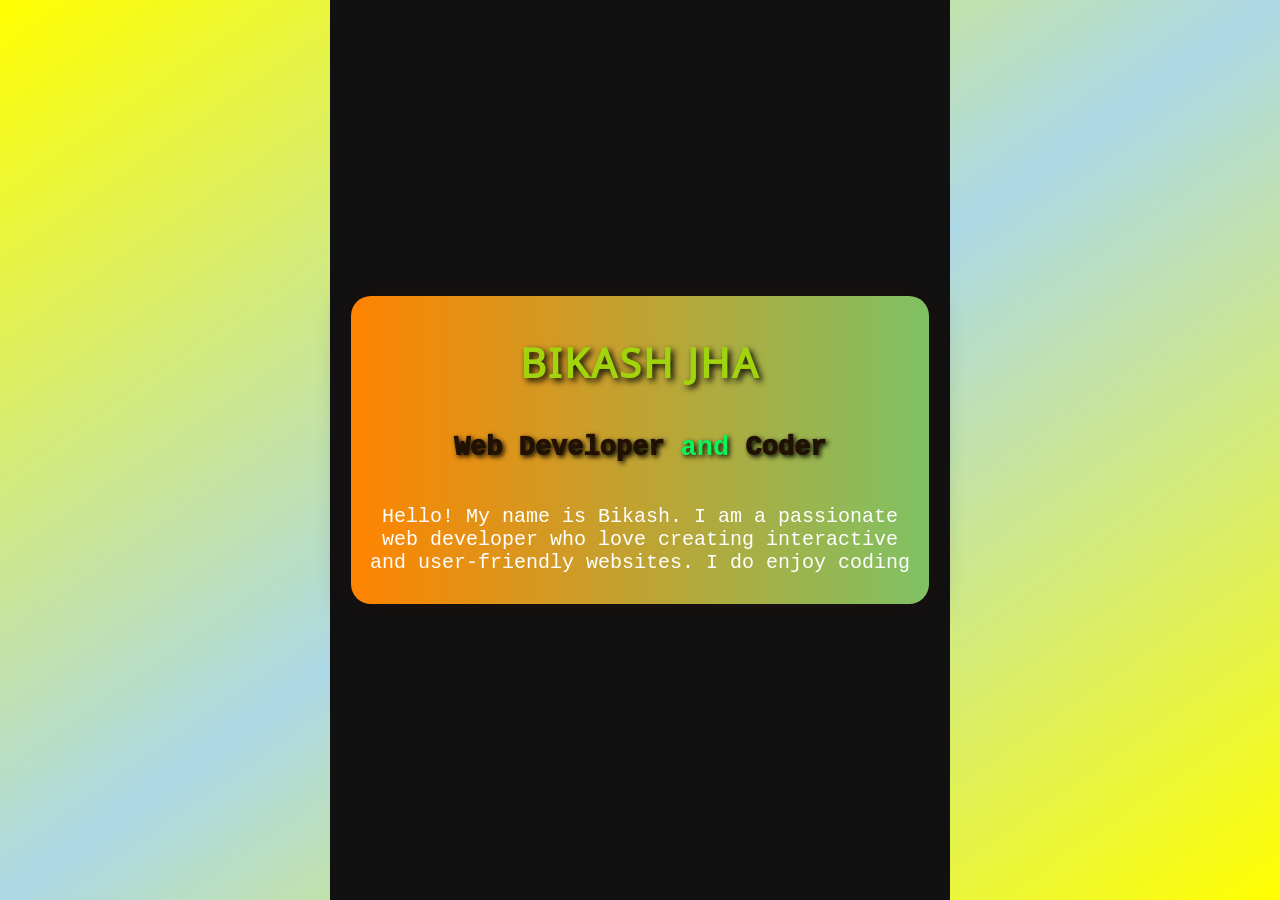
<file: snw_lec/index.html>
<!DOCTYPE html>
<html lang="en">
<head>
    <meta charset="UTF-8">
    <title>kyu bhai</title>
    <link rel="preconnect" href="https://fonts.googleapis.com">
    <link rel="preconnect" href="https://fonts.gstatic.com" crossorigin>
    <link href="https://fonts.googleapis.com/css2?family=Noto+Sans+Linear+B&display=swap" rel="stylesheet">
    <link rel="stylesheet" href="index.css">
</head>
<body>
    <div class="holographic-container">
        <div class="holographic-card">
            <h1>Bikash Jha</h1>
            <h2><span>Web Developer</span> and <span>Coder</span></h2>
            <p>Hello! My name is Bikash. I am a passionate web developer who love creating interactive and user-friendly websites. I do enjoy coding</p>
        </div>
    </div>
</body>
</html>
</file>
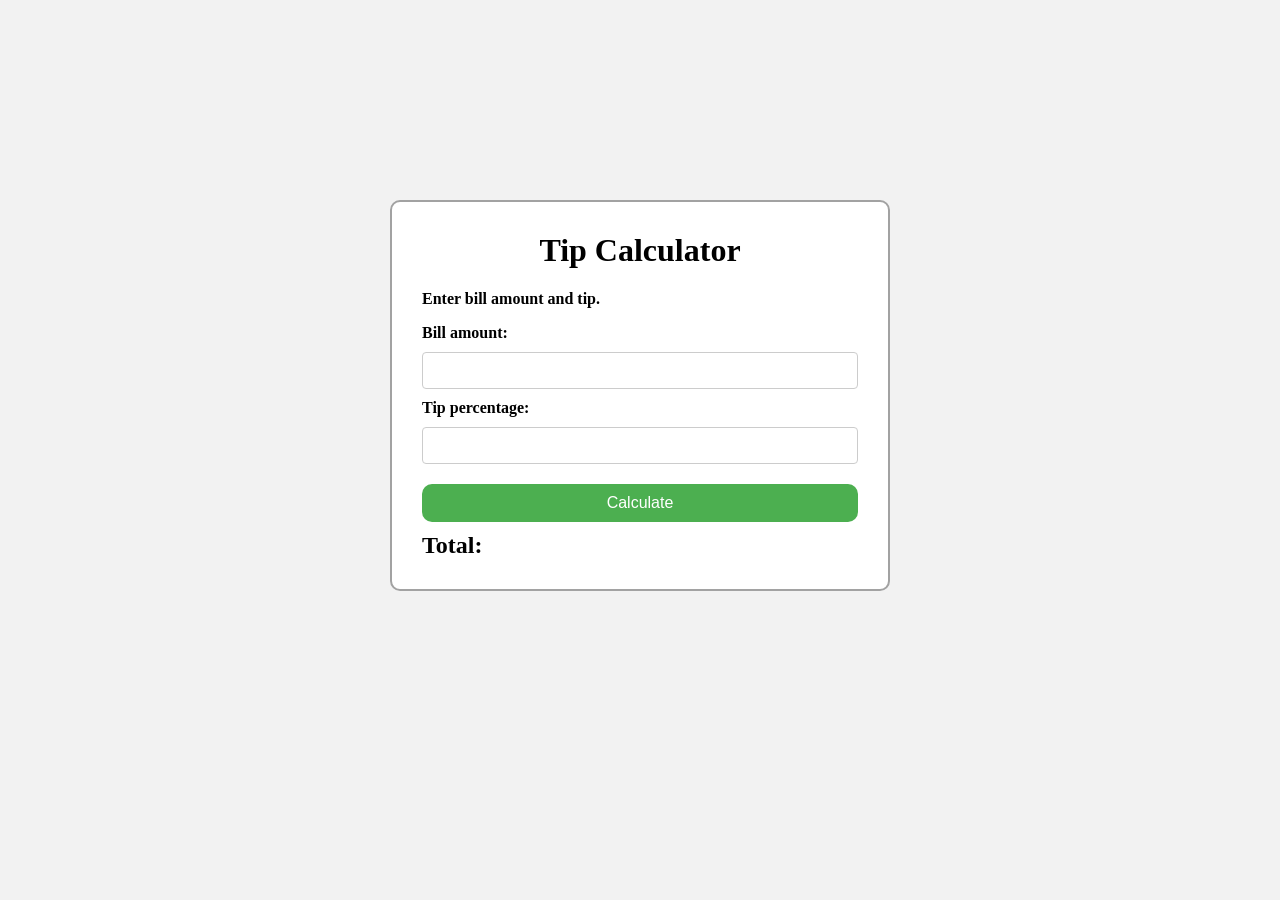
<file: snw_lec/lab1/index.html>
<!DOCTYPE html>
<html lang="en">
<head>
    <meta charset="UTF-8">
    <meta http-equiv="X-UA-Compatible" content="IE=edge">
    <meta name="viewport" content="width=device-width, initial-scale=1.0">
    <title>tip calculator</title>
    <link rel="stylesheet" href="style.css">
</head>
<body>
    <div class="container">
        <h1>Tip Calculator</h1>
        <p>Enter bill amount and tip.</p>
        <label for="bill">Bill amount:</label>
        <input type="number" id="bill">
        <br/>
        <label for="tip">Tip percentage:</label>
        <input type="number" id="tip">
        <br/>
        <button id="calculate">Calculate</button>
        <br/>
        <label for="total" style="font-size: 24px;font-weight: bold;margin-top: 10px;">Total:</label>
        <span id="total"></span>

    </div>
    <script src="index.js"></script>
</body>
</html>
</file>
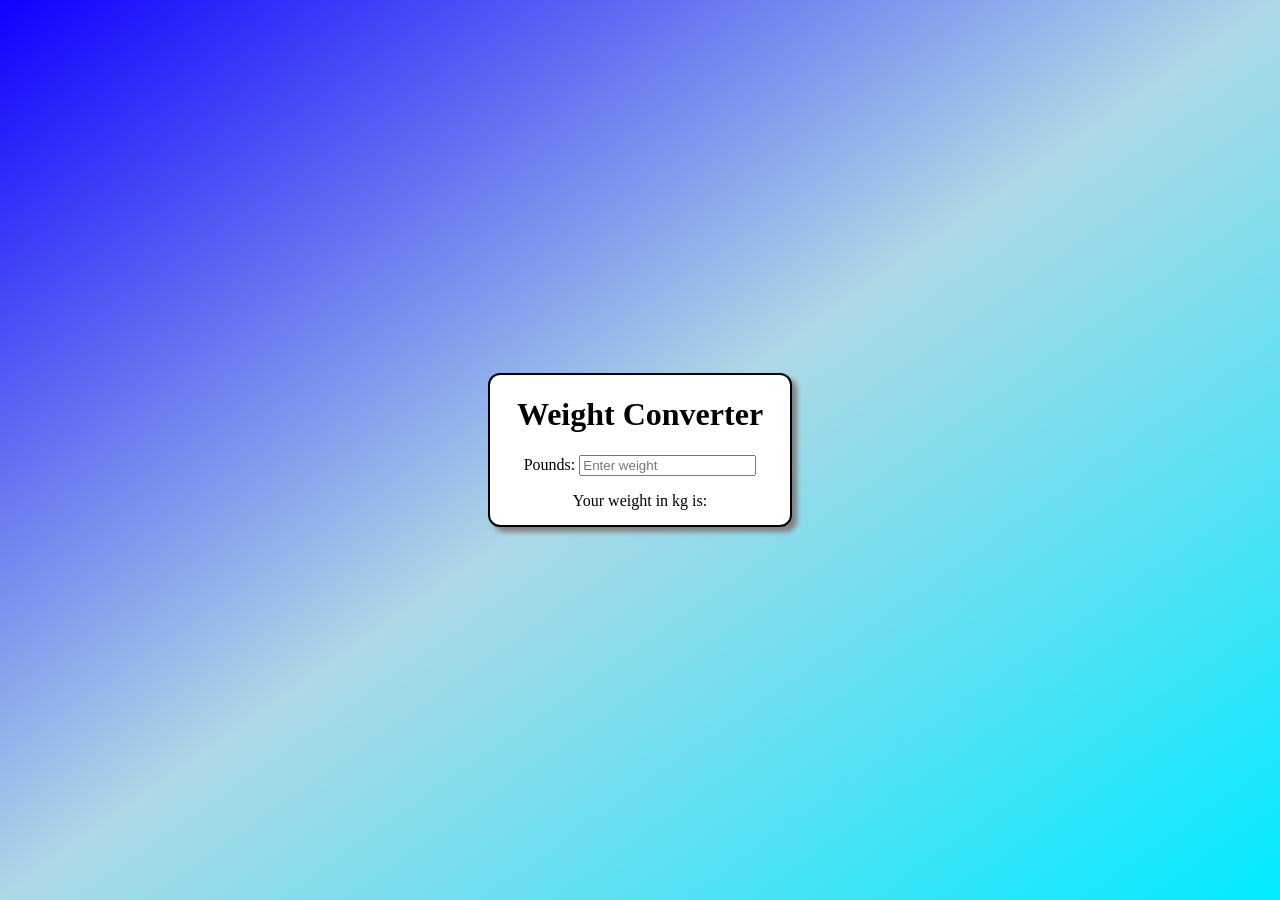
<file: snw_lec/lab2/index.html>
<!DOCTYPE html>
<html lang="en">
<head>
    <meta charset="UTF-8">
    <meta http-equiv="X-UA-Compatible" content="IE=edge">
    <meta name="viewport" content="width=device-width, initial-scale=1.0">
    <title>Weight Converter</title>
    <link rel="stylesheet" href="style.css">
</head>
<body>
    <div class="container">
        <h1 class="heading">Weight Converter</h1>
        <div class="input-container">
            <label for="pounds">Pounds:</label>
            <input type="number" id="input" class="input" step=".1" placeholder="Enter weight">
        </div>
        <p>Your weight in kg is: <span id="result"></span></p>
        <p class="error" id="error"></p>
    </div>
    <script src="index.js"></script>
</body>
</html>
</file>
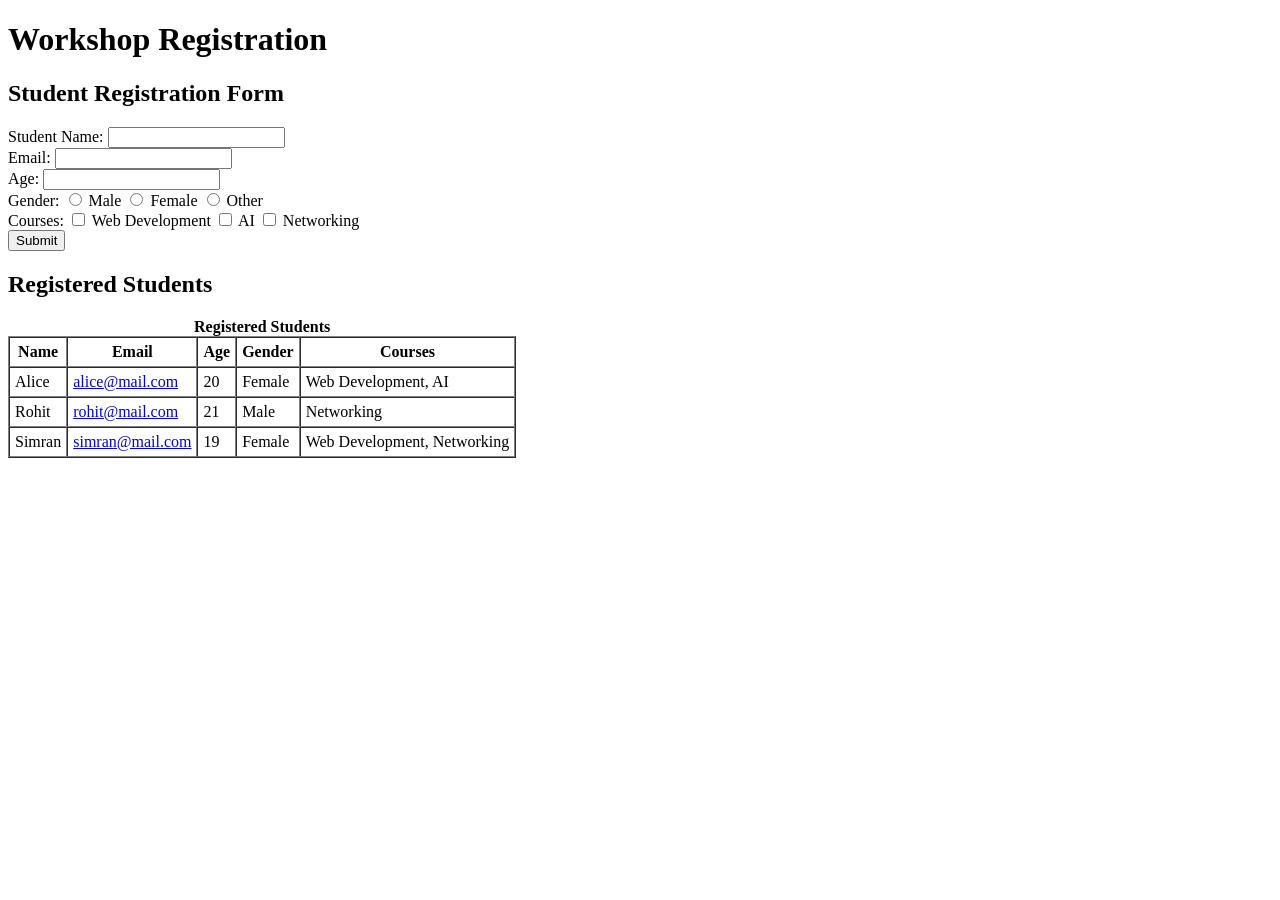
<file: practice/hello.html>
<!DOCTYPE html>
<html lang="en">
<head>
    <meta charset="UTF-8">
    <title>Workshop Registration</title>
</head>
<body>
    <h1>Workshop Registration</h1>
    <h2>Student Registration Form</h2>
    <form action="#" method="post">
        <div>
            <label for="studentName">Student Name:</label>
            <input type="text" id="studentName" name="studentName" required>
        </div>
        <div>
            <label for="email">Email:</label>
            <input type="email" id="email" name="email" required>
        </div>
        <div>
            <label for="age">Age:</label>
            <input type="number" id="age" name="age" min="0" required>
        </div>
        <div>
            <span>Gender:</span>
            <input type="radio" id="male" name="gender" value="Male" required>
            <label for="male">Male</label>
            <input type="radio" id="female" name="gender" value="Female">
            <label for="female">Female</label>
            <input type="radio" id="other" name="gender" value="Other">
            <label for="other">Other</label>
        </div>
        <div>
            <span>Courses:</span>
            <input type="checkbox" id="webDev" name="courses" value="Web Development">
            <label for="webDev">Web Development</label>
            <input type="checkbox" id="ai" name="courses" value="AI">
            <label for="ai">AI</label>
            <input type="checkbox" id="networking" name="courses" value="Networking">
            <label for="networking">Networking</label>
        </div>
        <div>
            <button type="submit">Submit</button>
        </div>
    </form>

    <h2>Registered Students</h2>
    <table border="1" cellspacing="0" cellpadding="5">
        <caption><strong>Registered Students</strong></caption>
        <thead>
            <tr>
                <th>Name</th>
                <th>Email</th>
                <th>Age</th>
                <th>Gender</th>
                <th>Courses</th>
            </tr>
        </thead>
        <tbody>
            <tr>
                <td>Alice</td>
                <td><a href="mailto:alice@mail.com">alice@mail.com</a></td>
                <td>20</td>
                <td>Female</td>
                <td>Web Development, AI</td>
            </tr>
            <tr>
                <td>Rohit</td>
                <td><a href="mailto:rohit@mail.com">rohit@mail.com</a></td>
                <td>21</td>
                <td>Male</td>
                <td>Networking</td>
            </tr>
            <tr>
                <td>Simran</td>
                <td><a href="mailto:simran@mail.com">simran@mail.com</a></td>
                <td>19</td>
                <td>Female</td>
                <td>Web Development, Networking</td>
            </tr>
        </tbody>
    </table>
</body>
</html>
</file>
<file: snw_lec/index.css>
.holographic-container {
    display: flex;
    justify-content: center;
    align-items: center;
    height: 100vh;
    background: #111;
    padding: 0px;
}

.holographic-card {
    background: linear-gradient(270deg, #ff8400, #ff00aa, #00ffc8, #ff8400);
    background-size: 600% 600%;
    animation: gradientShift 10s ease infinite;
    padding: 10px;
    border-radius: 20px;
    box-shadow: 0 0 30px rgba(36, 15, 15, 0.7);
    text-align: center;
    max-width: 600px;
    width: 90%;
    transition: transform 0.3s ease, box-shadow 0.3s ease;
}

.holographic-card:hover {
    transform: scale(1.05);
    box-shadow: 0 0 50px rgba(255, 255, 255, 0.9), 0 0 100px rgba(0, 255, 200, 0.5);
}

@keyframes gradientShift {
    0% { background-position: 0% 50%; }
    50% { background-position: 100% 50%; }
    100% { background-position: 0% 50%; }
}

h1 {
    color: rgb(162, 212, 13);
    text-shadow: 3px 3px 6px rgb(0, 0, 0);
    font-weight: bold;
    font-size: 40px;
    line-height: 1.5;
    margin-bottom: 20px;
    text-transform: uppercase;
    letter-spacing: 2px;
    font-family: 'Noto Sans Linear B', sans-serif;
}

h2 {
    color: rgb(7, 247, 91);
    font-size: 27px;
    font-weight: bold;
    line-height: 2.5;
    text-shadow: 2px 2px 5px rgb(0, 0, 0);
}

span {
    color: rgb(33, 17, 3);
    font-weight: 1000;
    font-size: 27px;
}

p {
    color: white;
    font-size: 20px;
    margin-top: 20px;
}




body{
    margin: 0;
    background: linear-gradient(to left top, yellow, lightblue, yellow);
    min-height: 100vh;
    display: flex;
    justify-content: center;
    align-items: center;
    font-family: 'Courier New', Courier, monospace;
    color: darkcyan;
}

.container{
    background: rgba(255,255,255,0.3);
    padding: 20px;
    box-shadow: 0 4px 10px rgba(0,0,0,.3);
    border-radius: 10px;
    width: 85%;
    max-width: 450px;
}

.input-container{
    display: flex;
    justify-content: space-between;
    align-items: center;
    font-size: 18px;
    font-weight: 700;
}

.input{
    padding: 10px;
    width: 70%;
    background: rgba(255,255,255,0.3);
    border-color: rgba(255,255,255,0.5);
    font-size: 18px;
    border-radius: 10px;
    color: darkgreen;
    outline: none;
}

.error{
    color: red;
}
</file>
<file: snw_lec/lab1/style.css>
* {
  box-sizing: border-box;
}

body {
  background-color: #f2f2f2;
  font-weight: bold;
}

.container {
  background-color: white;
  max-width: 500px;
  margin: 200px auto;
  padding: 30px;
  border:2px solid #a2a2a2 ;
  border-radius: 10px;
}

h1 {
  margin-top: 0;
  text-align: center;
}

input {
  padding: 10px;
  border: 1px solid #ccc;
  border-radius: 4px;
  margin: 10px 0;
  width: 100%;
}

button {
  background-color: #4caf50;
  color: white;
  padding: 10px;
  border: none;
  cursor: pointer;
  margin: 10px 0px;
  width: 100%;
  font-size: 16px;
  border-radius: 10px;
}
</file>
<file: snw_lec/lab2/style.css>
.container{
    position : absolute;
    top:50%;
    left:50%;
    transform: translate(-50%,-50%);
    border:2px solid black;
    text-align: center;
    border-radius: 12px;
    height: 150px;
    width:300px;
    background:white;
    box-shadow: 5px 5px 5px grey;
} 
body{
    margin: 0;
    background: linear-gradient(to bottom right, rgb(17, 0, 255), lightblue, rgb(0, 234, 255));
    min-height: 100vh;
    display: flex;
    justify-content: center;
    align-items: center;
}
</file>
